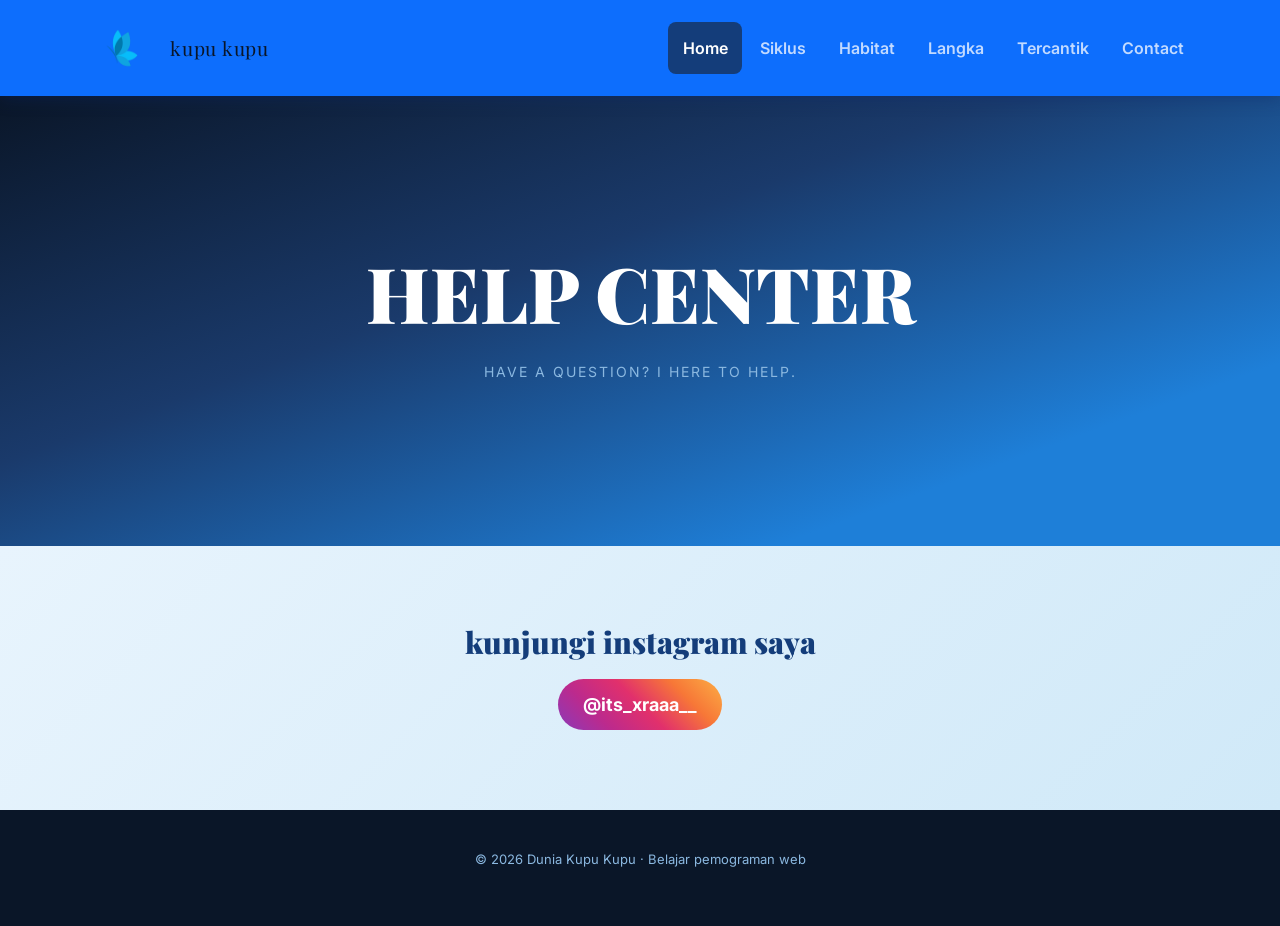
<file: contact.html>
<!DOCTYPE html>
<html lang="en">
<head>
  <meta charset="UTF-8" />
  <meta name="viewport" content="width=device-width, initial-scale=1.0" />
  <title>Kupu Kupu - Dunia Keindahan</title>
  <link href="https://fonts.googleapis.com/css2?family=Playfair+Display:wght@700;900&family=Inter:wght@300;400;500;600&display=swap" rel="stylesheet" />
 


    <!-- link bootstrap -->
     <link href="https://cdn.jsdelivr.net/npm/bootstrap@5.3.8/dist/css/bootstrap.min.css" rel="stylesheet" integrity="sha384-sRIl4kxILFvY47J16cr9ZwB07vP4J8+LH7qKQnuqkuIAvNWLzeN8tE5YBujZqJLB" crossorigin="anonymous">
<script src="https://cdn.jsdelivr.net/npm/bootstrap@5.3.8/dist/js/bootstrap.bundle.min.js" integrity="sha384-FKyoEForCGlyvwx9Hj09JcYn3nv7wiPVlz7YYwJrWVcXK/BmnVDxM+D2scQbITxI" crossorigin="anonymous"></script>

<script src="https://cdn.jsdelivr.net/npm/@popperjs/core@2.11.8/dist/umd/popper.min.js" integrity="sha384-I7E8VVD/ismYTF4hNIPjVp/Zjvgyol6VFvRkX/vR+Vc4jQkC+hVqc2pM8ODewa9r" crossorigin="anonymous"></script>
<script src="https://cdn.jsdelivr.net/npm/bootstrap@5.3.8/dist/js/bootstrap.min.js" integrity="sha384-G/EV+4j2dNv+tEPo3++6LCgdCROaejBqfUeNjuKAiuXbjrxilcCdDz6ZAVfHWe1Y" crossorigin="anonymous"></script>



  <link rel="stylesheet" href="style.css" />
  <script src="script.js" defer></script>
</head>
<body>

<!-- NAV -->
   

</head>
<body>
  
<header class="header-section">
 <nav class="navbar navbar-expand-lg navbar-dark bg-primary">
      <div class="container">
         <div class="logo-brand">
        <!-- Container untuk logo visual dan teks brand -->
        <div class="logo">
          <!-- Link dengan gambar logo, href="#" untuk kembali ke atas -->
          <a href="index.html"><img src="logo.png" alt="Logo Kupu Kupu" /></a>
          <span class="brand-name">kupu kupu</span>
        </div>
      </div>
      
        <button
          class="navbar-toggler"
          data-bs-toggle="collapse"
          data-bs-target="#kliksaya"
        >
          <span class="navbar-toggler-icon"></span>
        </button>
        <div class="collapse navbar-collapse" id="kliksaya">
      
        <ul class="navbar-nav ms-auto nav-links">
          <li><a href="index.html" class="active">Home</a></li>
          <li><a href="siklus.html">Siklus</a></li>
          <li><a href="habitat.html">Habitat</a></li>
          <li><a href="langka.html">Langka</a></li>
          <li><a href="tercantik.html">Tercantik</a></li>
           <li><a href="contact.html">Contact</a></li>
        </ul>
      
        </div>
      </div>
    </nav>
    </header>



    <section>

      <section id="hero">
          <h1 class="hero-title">HELP CENTER</h1>
          <p class="hero-sub">Have a Question? I here to help.</p>

      </section>

      <section class="butterfly-section">
       

    <h5 class="contact-person">kunjungi instagram saya </h5>

    <p class="instagram-text">
        @its_xraaa__
    </p>


      </section>
    </section>



    
<!-- FOOTER -->
<footer>
  <p>© 2026 Dunia Kupu Kupu · Belajar pemograman web</p>
</footer>
  
</body>
</html>
</file>
<file: style.css>
/* ── PALETTE ────────────────────────────────────────────
       --blue-deep   #0A1628   navbar / hero gradient base
       --blue-mid    #1A3A6B   section bg, cards
       --blue-bright #1E7FD8   buttons, accents, highlights
       --blue-sky    #A8D4F5   text tints, borders, soft glow
    ──────────────────────────────────────────────────────── */
:root {
  --blue-deep: #0a1628;
  --blue-dark: #143d7a;
  --blue-mid: #1a3a6b;
  --blue-bright: #1e7fd8;
  --blue-sky: #a8d4f5;
  --white: #ffffff;
  --off-white: #eef5fc;
  --text-muted: #8bb8e0;
}

*,
*::before,
*::after {
  box-sizing: border-box;
  margin: 0;
  padding: 0;
}
html {
  scroll-behavior: smooth;
}
/*“Body menentukan tampilan dasar website seperti font, warna background, dan warna teks.”*/
body {
  font-family: "Inter", sans-serif; /*font utama website
 */
  background: var(--off-white); /* warna latar belakan*/
  color: var(--blue-deep); /*warna teks*/
  overflow-x: hidden;
}

/* ── HEADER SECTION ── */
/*
Header akan tetap berada di atas ketika halaman discroll.
*/
header.header-section {
  position: sticky; /* Membuat header menempel saat scroll */
  top: 0; /* Posisi menempel di bagian atas */
  z-index: 100; /* Agar selalu berada di atas elemen lain */
  box-shadow: 0 2px 16px rgba(13, 43, 110, 0.4); /* Menambahkan bayangan */
}

/* ── NAV ── */
nav,
nav.navbar {
  display: flex; /*susunan horizontal*/
  justify-content: space-between; /* Memberi jarak maksimal antar item , logo kiri, menu kanan*/
}

/*
Container logo dan nama website.
*/
.logo-brand {
  display: flex;
  gap: 1rem; /* Jarak antara logo dan teks */
}

.logo {
  height: 100%;
  display: flex;
  align-items: center;
  justify-content: center;
  gap: 0.5rem; /* Jarak antara gambar dan tulisan */
}

.brand-name {
  font-family: "Playfair Display", serif;
  font-size: 1.2rem;
  color: var(--blue-light);
  letter-spacing: 0.04em;
}

/*
Link yang membungkus logo.
*/

.logo a {
  display: flex;
  align-items: center;
  justify-content: center;
  height: 100%;
}

/*Gambar logo.*/
.logo img {
  height: 80px; /* Tinggi logo */
  width: auto; /* Lebar otomatis mengikuti proporsi */
  object-fit: contain; /* Menjaga gambar tidak terdistorsi */
}

.nav-links {
  display: flex; /* Menampilkan menu secara horizontal */
  gap: 0.25rem; /* Jarak antar menu */
  list-style: none; /* Menghilangkan bullet list */
}

.nav-links li a {
  text-decoration: none; /*hapus garis bawah link*/
  color: rgba(255, 255, 255, 0.75); /*warna */
  font-weight: 600; /*ketebalan font nya*/
  font-size: 1rem; /*ukuran font nya*/
  padding: 1rem 0.9rem; /*memberi jarak atas bawah dan kiri kanan di background nav*/
  border-radius: 8px; /*membuat sudut menjadi lengkung*/
  transition:
    background 0.2s,
    color 0.2s;
}

/*Kode ini membuat link navigasi berubah warna saat ada kursor di atas nav latar jadi biru gelap, teks jadi putih, dengan animasi smooth 0.2s.*/
.nav-links li a:hover,
.nav-links li a.active {
  background: var(--blue-dark);
  color: var(--white);
}

/* ── HERO ── */
#hero {
  min-height: 50vh;
  background: linear-gradient(
    160deg,
    var(--blue-deep) 0%,
    var(--blue-mid) 40%,
    var(--blue-bright) 80%
  ); /*background gradasi biru*/
  display: flex;
  flex-direction: column;
  align-items: center;
  justify-content: center; /* Semua konten di dalam hero akan tepat di tengah (vertikal & horizontal)*/
  text-align: center; /*teks nya berada tepat di tengah*/
  padding: 120px 24px 80px; /*Jarak di dalam elemen - Atas: 120px (untuk navbar yang sticky) - Kiri/Kanan: 24px - Bawah: 80px */
  position: relative; /*Posisi relatif terhadap posisi asli (untuk elemen child absolute)*/
  overflow: hidden; /**/
}

#hero::after {
  position: absolute;
  width: 900px;
  height: 900px;
  border-radius: 50%;
  border: 1px solid rgba(168, 212, 245, 0.08);
  top: 50%;
  left: 50%;
  transform: translate(-50%, -50%);
  pointer-events: none;
}

.hero-title {
  font-family: "Playfair Display", serif;
  font-size: clamp(
    2.4rem,
    6vw,
    5rem
  ); /*Ukuran font besar & otomatis menyesuaikan layar: - Minimum: 2.4rem (sekitar 38px) - Di layar normal: disesuaikan dengan lebar layar (6vw) - Maksimum: 5rem (sekitar 80px)*/
  font-weight: 900; /*Font sangat tebal (bold banget)*/
  line-height: 1.1; /*Jarak antar garis teks rapat (hanya 1.1 kali ukuran font)*/
  color: var(--white);
  margin-bottom: 24px; /*Ada jarak 24px di bawah judul (untuk teks di bawahnya)*/
  max-width: 780px; /*maksimal besar judul*/
  margin-left: auto; /*Judul tepat di tengah (center)*/
  margin-right: auto;
}

.hero-sub {
  font-size: 14px; /*Tulisan menjadi lebih besar.*/
  letter-spacing: 2px; /*Mengatur jarak antar huruf..*/
  text-transform: uppercase; /*Mengubah semua huruf menjadi huruf kapital.*/
  color: var(--text-muted);
  max-width: 600px; /*Membatasi lebar maksimal teks.*/
  margin: 0 auto 48px; /*Mengatur jarak luar elemen.*/
  text-align: center; /*Membuat isi teks rata tengah.*/
  line-height: 1.8; /*Mengatur jarak antar baris.*/
}

.hero-btns {
  display: flex; /*berada di tengah dah midah di atur */
  justify-content: center; /*semua element berada di tengah*/
}

.btn-primary {
  background: var(--blue-bright);
  color: var(--white);
  border: none; /*Menghilangkan garis tepi bawaan tombol.*/
  padding: 14px 36px; /*Padding digunakan untuk memberi ruang di dalam tombol sehingga tampil lebih besar dan mudah diklik.*/
  border-radius: 6px; /*Membuat sudut tombol menjadi sedikit melengkung.*/
  font-size: 14px; /*Mengatur ukuran tulisan.*/
  font-weight: 600; /*Membuat tulisan lebih tebal.*/
  cursor: pointer; /*Mengubah bentuk kursor menjadi tangan saat diarahkan ke tombol.*/
  letter-spacing: 0.5px; /*Menambah jarak antar huruf.*/
  transition: /*Memberikan efek animasi saat terjadi perubahan.*/
    background 0.2s,
    transform 0.15s;
  text-decoration: none; /*Menghilangkan garis bawah pada link.*/
}
.btn-primary:hover {
  background: #2890ef; /*Mengubah warna tombol menjadi biru yang lebih terang saat disentuh mouse.*/
  transform: translateY(
    -1px
  ); /*"Transform translateY(-1px) membuat tombol bergerak sedikit ke atas saat disentuh mouse sehingga terasa lebih interaktif."*/
}

/* ── FEATURE CARDS (Siklus / Habitat) ── */
#features {
  padding: 96px 48px; /*mengatur jarak atas dan bawah dari isi featur*/
  background: var(--off-white);
}

.features-grid {
  display: grid; /*mengatur card menjadi sejajar*/
  grid-template-columns: 1fr 1fr; /*Membuat 2 kolom dengan ukuran sama besar.*/
  gap: 24px; /*jarak antar card*/
  max-width: 1100px; /*Lebar maksimal grid adalah 1100px.Jika layar lebih besar, grid tidak ikut melebar terus.*/
  margin: 0 auto; /*Membuat grid berada tepat di tengah halaman.*/
}
.feature-card {
  position: relative; /*Menjadikan kartu sebagai acuan posisi elemen lain.*/
  border-radius: 16px; /*membuat sudut menjadi lengkung*/
  overflow: hidden; /*Menyembunyikan bagian gambar yang keluar dari kartu.*/
  aspect-ratio: 4/3; /*Menentukan perbandingan ukuran.lebar dan tinggi*/
  cursor: pointer;
}

.feature-card img {
  width: 100%; /*Lebar gambar mengikuti kartu*/
  height: 100%; /*Tinggi gambar mengikuti kartu.*/
  object-fit: cover; /*Gambar memenuhi seluruh area tanpa terlihat gepeng.*/
  transition: transform 0.5s ease; /*Saat gambar berubah ukuran, animasinya halus.*/
}
.feature-card:hover img {
  transform: scale(1.06); /*Memperbesar gambar saat mouse diarahkan ke kartu.*/
}
.feature-overlay {
  /*Membuat lapisan gelap di atas gambar.Tujuannya agar tombol terlihat jelas.*/
  position: absolute; /*Menempel di atas gambar.*/
  inset: 0; /*Artinya overlay memenuhi seluruh kartu.*/
  background: linear-gradient(
    /*membuat gradasi warna dan transparan*/ to top,
    rgba(10, 22, 40, 0.85) 0%,
    transparent 60%
  );
  display: flex;
  flex-direction: column;
  align-items: center;
  justify-content: flex-end;
  padding: 32px;
}

.feature-btn {
  background: var(--blue-bright);
  color: var(--white);
  border: none; /*Menghilangkan garis tepi tombol.*/
  padding: 12px 48px; /*Ukuran ruang di dalam tombol. atas bawah dan kiri kanan*/
  border-radius: 6px; /*Sudut tombol sedikit membulat.*/
  font-size: 14px; /*Ukuran tulisan 14px.*/
  font-weight: 600; /*Tulisan agak tebal.*/
  cursor: pointer;
  letter-spacing: 0.5px;
  transition: background 0.2s;
}
.feature-btn:hover {
  background: #2890ef; /*Mengubah warna tombol saat disentuh mouse.*/
}

/* ── SECTION HEADER ── */
/*Mengatur judul section (misalnya: Langka, Tercantik, Habitat) supaya tampil rapi dan sejajar dengan garis kecil di sampingnya.*/
.section-header {
  display: flex;
  align-items: center;
  gap: 14px;
  margin-bottom: 40px;
}
/*Membuat garis vertikal kecil di sebelah judul.*/
.section-header::before {
  content: "";
  display: block; /*Membuat elemen ini berbentuk kotak/blok.*/
  width: 5px; /*Lebar garis kecil (tipis).*/
  height: 32px; /*tinggi garis*/
  border-radius: 3px; /*sudut lengkung*/
  background: var(--blue-bright);
  flex-shrink: 0; /*Mencegah garis menyusut saat layar kecil.*/
}
.section-header h2 {
  font-family: "Playfair Display", serif;
  font-size: 1.8rem;
  font-weight: 700; /*ketebalan*/
  color: var(--blue-deep);
}

/* ── BUTTERFLY GRID (Langka / Tercantik) ── */
.butterfly-section {
  padding: 80px 48px; /*jarak atas bawah dan kiri kanan section*/
  justify-content: center; /* tengah vertikal */
  align-items: center; /* tengah horizontal */
  text-align: center;
}

.butterfly-section:nth-child(odd) {
  /*Memilih section kupu-kupu yang berada di urutan ganjil (1, 3, 5, dst). berwarna lebih terang*/
  background: var(--off-white);
}
.butterfly-section:nth-child(even) {
  /*Memilih section yang berada di urutan genap (2, 4, 6, dst). berwarna gradasi*/
  background: linear-gradient(135deg, #e8f4fd 0%, #d0e9f8 100%);
}

.butterfly-grid {
  display: grid; /*sejajar horizontal*/
  grid-template-columns: repeat(4, 1fr); /*card sejajar ke kiri dengan 4 card*/
  gap: 30px; /*jarak antar card*/
}

.habitat-grid {
  display: grid;
  grid-template-columns: repeat(3, 1fr);
  gap: 30px;
}

.butterfly-card {
  background: var(--white);
  border-radius: 14px;
  overflow: hidden;
  box-shadow: 0 2px 16px rgba(10, 22, 40, 0.08);
  transition:
    transform 0.3s,
    box-shadow 0.3s;
}
.butterfly-card:hover {
  transform: translateY(-6px);
  box-shadow: 0 12px 32px rgba(30, 126, 216, 0.486);
}

.butterfly-card .img-wrap {
  width: 100%; /*Membuat wadah gambar memenuhi lebar card.*/
  aspect-ratio: 1; /*Menentukan perbandingan lebar dan tinggi.*/
  overflow: hidden; /*Menyembunyikan bagian gambar yang keluar dari kotak.*/
  background: #d0e9f8;
}
.butterfly-card .img-wrap img {
  width: 100%;
  height: 100%;
  object-fit: cover; /*Membuat wadah gambar memenuhi lebar card.dan bagian yang tidak muat akan dipotong.*/
  transition: transform 0.4s; /*Membuat animasi zoom berjalan halus.*/
}
.butterfly-card:hover .img-wrap img {
  transform: scale(1.08); /*Saat mouse berada di atas card, gambar diperbesar.*/
}
.butterfly-card .card-body {
  padding: 14px 16px 16px; /*Memberikan ruang kosong di dalam card-body.*/
  text-align: center;
}
.butterfly-card .card-name {
  font-size: 13px;
  font-style: italic; /*tulisan miring*/
  color: var(--blue-deep);
  font-weight: 500;
  margin-bottom: 12px;
  min-height: 36px;
  display: flex;
  align-items: center;
  justify-content: center;
}
.btn-detail {
  display: inline-block; /*Membuat tombol bisa memiliki ukuran (width, height, padding) tetapi tetap berada sejajar dengan elemen lain.*/
  border: 1.5px solid var(--blue-bright); /*Border digunakan untuk membuat garis tepi agar tombol terlihat jelas.*/
  color: var(--blue-bright);
  background: transparent;
  padding: 7px 28px; /*Memberi ruang di dalam tombol.*/
  border-radius: 6px; /*lengkung sudut*/
  font-size: 12px;
  font-weight: 600;
  cursor: pointer;
  transition:
    background 0.2s,
    color 0.2s;
  text-decoration: none;
}
.btn-detail:hover {
  background: var(--blue-bright);
  color: var(--white);
}

/* ── FOOTER ── */
footer {
  background: var(--blue-deep);
  color: var(--text-muted);
  text-align: center;
  padding: 40px 24px;
  font-size: 13px;
}

/* ── MODAL ── */
.modal-overlay {
  display: none; /*Menyembunyikan modal saat halaman pertama kali dibuka.*/
  position: fixed; /*Position fixed membuat modal selalu berada di atas layar dan tidak ikut bergeser saat halaman discroll.*/
  inset: 0; /*Inset 0 membuat overlay memenuhi seluruh layar dari atas, bawah, kiri, dan kanan.*/
  background: rgba(
    10,
    22,
    40,
    0.85
  ); /*Memberi warna gelap transparan pada layar.Latar belakang menjadi gelap tetapi halaman masih sedikit terlihathingga fokus pengguna tertuju pada modal.*/
  z-index: 200; /*Z-index digunakan agar modal muncul di lapisan paling depan.*/
  align-items: center; /*membuat modal berada di tengah layar secara vertikal.*/
  justify-content: center;
  backdrop-filter: blur(
    4px
  ); /*Memberi efek blur pada halaman di belakang modal.*/
}
.modal-overlay.open {
  display: flex; /*Class open digunakan untuk mengubah modal dari tersembunyi menjadi tampil. yang di ambil dari java script*/
}
.modal-box {
  background: var(--white);
  border-radius: 18px; /*lengkung*/
  padding: 40px;
  max-width: 480px;
  width: 90%;
  position: relative;
  animation: slideUp 0.3s ease;
}

@keyframes slideUp {
  from {
    opacity: 0;
    transform: translateY(24px);
  }
  to {
    opacity: 1;
    transform: translateY(0);
  }
}

.modal-close {
  position: absolute; /*Digunakan untuk menempatkan tombol pada posisi tertentu di dalam modal.*/
  top: 16px; /*Memberi jarak 16 piksel dari bagian atas modal.*/
  right: 20px; /*Memberi jarak 20 piksel dari sisi kanan modal.*/
  font-size: 22px;
  cursor: pointer;
  color: var(--text-muted);
  background: none;
  border: none;
}

/*Saat tombol Detail diklik, gambar kupu-kupu akan muncul di modal dan tampilannya diatur oleh CSS ini.*/
.modal-img {
  width: 100%;
  border-radius: 12px;
  margin-bottom: 20px;
  object-fit: cover;
  max-height: 220px;
}

/*Class .modal-title digunakan untuk mengatur tampilan judul yang muncul di dalam modal.*/
.modal-title {
  font-family: "Playfair Display", serif;
  font-size: 1.4rem;
  color: var(--blue-deep);
  margin-bottom: 10px;
}
/*class ini di gunakan untuk mengatur deskripsi yang ada di bawah judul*/
.modal-desc {
  font-size: 14px;
  line-height: 1.75;
  color: #4a6280;
}

/* ── RESPONSIVE ── */

/*Kode ini digunakan untuk membuat website responsive, yaitu tampilan website dapat menyesuaikan ukuran layar perangkat seperti laptop, tablet, dan HP.*/
@media (max-width: 900px) {
  .features-grid {
    grid-template-columns: 1fr;
  }
  .butterfly-grid {
    grid-template-columns: repeat(2, 1fr);
  }

  .habitat-grid {
    grid-template-columns: repeat(2, 1fr);
  }

  nav {
    padding: 0 24px;
  }

  .butterfly-section,
  #features {
    padding: 60px 24px;
  }
}
/*Kode ini digunakan untuk membuat tampilan navbar Bootstrap menjadi lebih rapi saat layar kecil (tablet/HP).*/
@media (max-width: 991px) {
  .navbar-collapse {
    padding: 10px;
    border-radius: 10px;
    margin-top: 10px;
  }
}

/* ── ANIMATIONS ── */
@keyframes fadeUp {
  from {
    opacity: 0;
    transform: translateY(28px);
  }
  to {
    opacity: 1;
    transform: translateY(0);
  }
}

/*animasi delay saat memunculkan card*/
.fade-up {
  animation: fadeUp 0.7s;
}

.contact-person {
  font-family: "Playfair Display", serif;
  font-size: 30px;
  font-weight: 900;
  line-height: 1.1;
  color: var(--blue-dark);
  max-width: 780px;
  text-align: center;
  margin: auto;
  margin-bottom: 20px; /* jarak ke bawah */
}

.instagram-text {
  display: inline-block; /*tetap seperti teks biasa (inline) tapi bisa diberi padding, ukuran, dan bentuk seperti kotak*/
  padding: 12px 25px;
  border-radius: 30px;
  background: linear-gradient(
    45deg,
    #8a3ab9,
    #bc2a8d,
    #e1306c,
    #f77737,
    #fcaf45
  );

  color: white;
  font-size: 18px;
  font-weight: bold;
  margin: auto;
}
</file>
